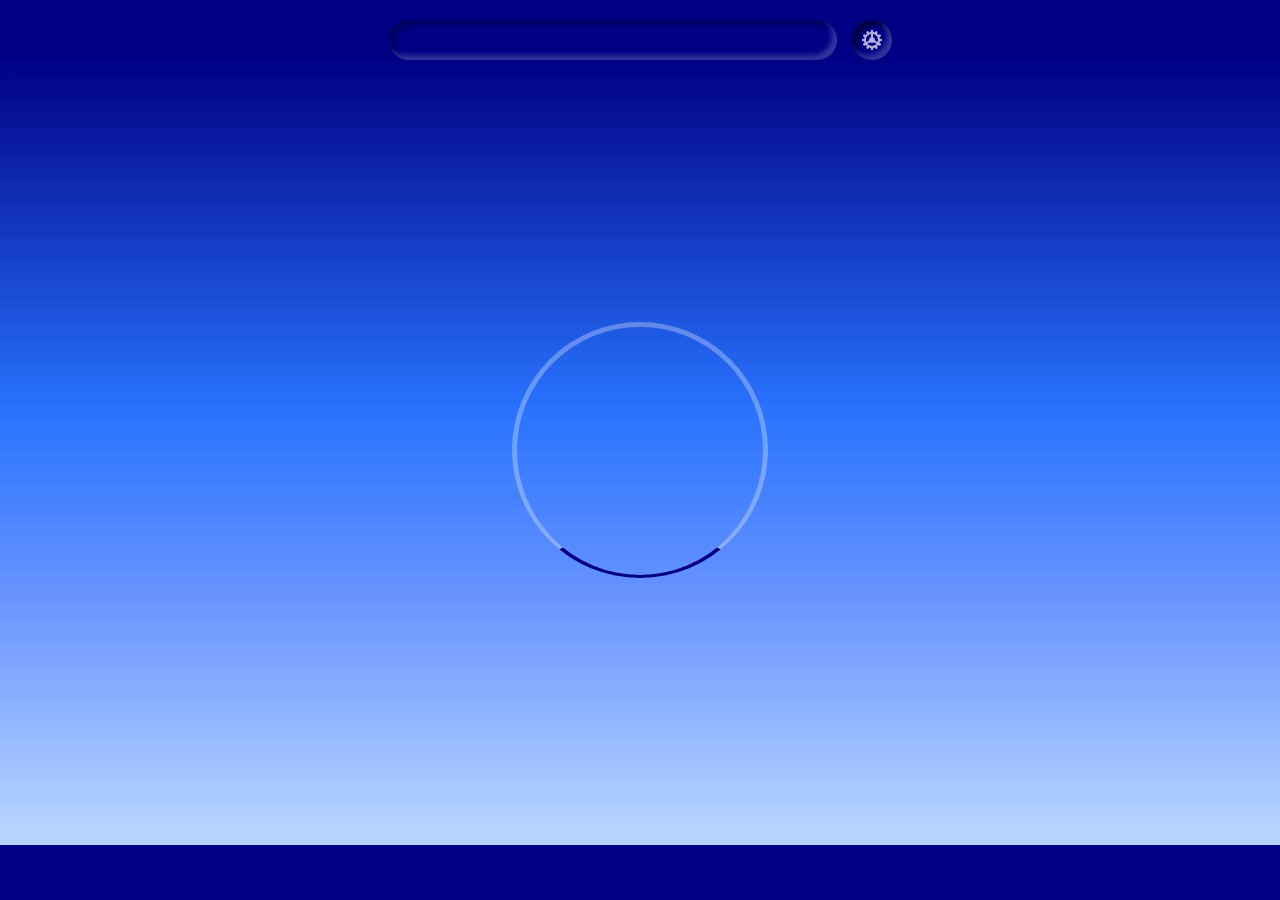
<file: src/index.html>
<!DOCTYPE html>
<html lang="en">
<head>
    <meta charset="UTF-8">
    <meta name="viewport" content="width=device-width, initial-scale=1.0">
    <title>Weather App</title>
    <link rel = 'stylesheet' href = 'style.css'>
</head>
<body>

    <header>
        <input type = 'text' class = 'city-search'>
        <div class = 'settings'>
            <svg id='Settings_24' width='24' height='24' viewBox='0 0 24 24' xmlns='http://www.w3.org/2000/svg' xmlns:xlink='http://www.w3.org/1999/xlink'><rect width='24' height='24' stroke='none' fill='#000000' opacity='0'/>
                <g transform="matrix(1 0 0 1 12 12)" >
                <path style="stroke: none; stroke-width: 1; stroke-dasharray: none; stroke-linecap: butt; stroke-dashoffset: 0; stroke-linejoin: miter; stroke-miterlimit: 4; fill: rgba(255, 255, 255, 0.696); fill-rule: nonzero; opacity: 1;" transform=" translate(-12, -12)" d="M 11.423828 2 C 11.179828 2 10.969688 2.1769687 10.929688 2.4179688 L 10.646484 4.1230469 C 10.159736 4.2067166 9.689176 4.3360771 9.2363281 4.5039062 L 8.1347656 3.1679688 C 7.9797656 2.9789688 7.7100469 2.9297344 7.4980469 3.0527344 L 6.5019531 3.6289062 C 6.2899531 3.7509062 6.1972031 4.0083281 6.2832031 4.2363281 L 6.8886719 5.8535156 C 6.513238 6.1663963 6.1663963 6.513238 5.8535156 6.8886719 L 4.2363281 6.2832031 C 4.0083281 6.1972031 3.7509062 6.2899531 3.6289062 6.5019531 L 3.0527344 7.4980469 C 2.9297344 7.7100469 2.9789688 7.9797656 3.1679688 8.1347656 L 4.5039062 9.2363281 C 4.3360771 9.689176 4.2067166 10.159736 4.1230469 10.646484 L 2.4179688 10.929688 C 2.1769687 10.970688 2 11.178828 2 11.423828 L 2 12.576172 C 2 12.820172 2.1769687 13.030312 2.4179688 13.070312 L 4.1230469 13.353516 C 4.2067166 13.840264 4.3360771 14.310824 4.5039062 14.763672 L 3.1679688 15.865234 C 2.9789687 16.020234 2.9307344 16.289953 3.0527344 16.501953 L 3.6289062 17.498047 C 3.7509062 17.710047 4.0083281 17.802797 4.2363281 17.716797 L 5.8535156 17.111328 C 6.1663963 17.486762 6.513238 17.833604 6.8886719 18.146484 L 6.2832031 19.763672 C 6.1972031 19.992672 6.2909531 20.249094 6.5019531 20.371094 L 7.4980469 20.947266 C 7.7100469 21.069266 7.9797656 21.020031 8.1347656 20.832031 L 9.234375 19.496094 C 9.6877476 19.664236 10.15912 19.793178 10.646484 19.876953 L 10.929688 21.582031 C 10.970688 21.823031 11.178828 22 11.423828 22 L 12.576172 22 C 12.820172 22 13.030312 21.823031 13.070312 21.582031 L 13.353516 19.876953 C 13.840264 19.793283 14.310824 19.663923 14.763672 19.496094 L 15.865234 20.832031 C 16.020234 21.021031 16.289953 21.069266 16.501953 20.947266 L 17.498047 20.371094 C 17.710047 20.249094 17.802797 19.991672 17.716797 19.763672 L 17.111328 18.146484 C 17.486762 17.833604 17.833604 17.486762 18.146484 17.111328 L 19.763672 17.716797 C 19.992672 17.802797 20.249094 17.709047 20.371094 17.498047 L 20.947266 16.501953 C 21.069266 16.289953 21.020031 16.020234 20.832031 15.865234 L 19.496094 14.765625 C 19.664236 14.312252 19.793178 13.84088 19.876953 13.353516 L 21.582031 13.070312 C 21.823031 13.029312 22 12.821172 22 12.576172 L 22 11.423828 C 22 11.179828 21.823031 10.969688 21.582031 10.929688 L 19.876953 10.646484 C 19.793283 10.159736 19.663923 9.689176 19.496094 9.2363281 L 20.832031 8.1347656 C 21.021031 7.9797656 21.069266 7.7100469 20.947266 7.4980469 L 20.371094 6.5019531 C 20.249094 6.2899531 19.991672 6.1972031 19.763672 6.2832031 L 18.146484 6.8886719 C 17.833604 6.513238 17.486762 6.1663963 17.111328 5.8535156 L 17.716797 4.2363281 C 17.802797 4.0073281 17.709047 3.7509062 17.498047 3.6289062 L 16.501953 3.0527344 C 16.289953 2.9307344 16.020234 2.9799687 15.865234 3.1679688 L 14.765625 4.5039062 C 14.312252 4.3357635 13.84088 4.2068225 13.353516 4.1230469 L 13.070312 2.4179688 C 13.029312 2.1769687 12.821172 2 12.576172 2 L 11.423828 2 z M 11 6.0898438 L 11 9.1738281 C 9.80214065192006 9.597334929989987 9.000955230850838 10.72947879184774 9 12.000000000000002 C 9.00005011223849 12.184113332325083 9.017048902529437 12.367831166440846 9.0507812 12.548828 L 6.3789062 14.089844 C 6.1382306 13.438833 6 12.736987 6 12 C 6 9.0161425 8.1553612 6.5637988 11 6.0898438 z M 13 6.0898438 C 15.844639 6.5637988 18 9.0161425 18 12 C 18 12.737875 17.86037 13.440133 17.619141 14.091797 L 14.947266 12.546875 C 14.981534328998045 12.366580045197713 14.999186333672444 12.183520917190888 15 12.000000000000002 C 14.998218306859268 10.730195815373314 14.197184486715443 9.599048428230308 12.999999999999996 9.1757812 L 13 6.0898438 z M 13.947266 14.277344 L 16.628906 15.826172 C 15.530388 17.156023 13.868625 18 12 18 C 10.131375 18 8.4696124 17.156023 7.3710938 15.826172 L 10.050781 14.279297 C 10.593902660380051 14.74409318887246 11.285145799320818 14.999672989789662 11.999999999999998 15 C 12.71443027285737 14.998663797641905 13.40493180256199 14.74240960666326 13.947266000000003 14.277344 z" stroke-linecap="round" />
                </g>
            </svg>

            <div class = 'settings-box'>
                <ul>
                    <li>Celcius</li>
                    <li>mph</li>
                    <li>Auto</li>
                </ul>
            </div>
        </div>
    </header>

    

    <main>
        <div class = 'location-details'>
            
        </div>
    </main>
        
    <section>

    </section>

    <div class = 'loader'>
        
    </div>

    
    <script src = 'script.js'></script>
</body>
</html>
</file>
<file: src/style.css>
*{
    margin: 0;
    padding: 0;
    box-sizing: border-box;
    font-family: Poppins, sans-serif;
    color: rgb(255, 255, 255);
    transition: all ease-in-out 0.3s;
}

body{
    background: linear-gradient(rgb(0, 0, 133) 7%, rgb(41, 116, 255) 49%, rgb(103, 146, 255) 70%, rgb(181, 211, 255) 98%);
    width: 100vw;
    overflow-y: auto;
    overflow-x: hidden;
    transition: all 0.3s ease;
}

header{
    display: flex;
    position:sticky;
    top:0;
    width: 100vw;
    backdrop-filter: blur(5px);
    padding: 20px 5vw;
    background-color: rgba(255, 255, 255, 0);
    -webkit-backdrop-filter: blur(5px);
    z-index: 10;
    justify-content: center;
}

header input{
    width: 35vw;
    padding: 10px 20px;
    border-radius: 50px;
    background-color: transparent;
    color: rgba(255, 255, 255, 0.7);
    border:none;
    outline: none;
    box-shadow: inset -5px -5px 5px rgba(255, 255, 255, 0.2),
                inset 5px 5px 5px rgba(0,0,0,0.3);
    caret-color: rgba(255, 255, 255, 0.5);
    /* border:rgba(255, 255, 255, 0.7) 2px solid;
    outline: none;
    color: rgba(255, 255, 255, 0.7) */
}

header input::placeholder{
    color: rgba(255, 255, 255, 0.4);
}

.search{
    position: relative;
}

.search-suggestion{
    display: flex;
    flex-direction: column;
    position:absolute;
    top: 100%;
    left:0;
    width: 100%;
    max-height:30vh;
    overflow-y: auto;
    z-index: 30;
    background-color: rgba(0, 0, 0, 0.8);
    border-radius: 15px;
    display: none;
}

.search-suggestion div{
    cursor: pointer;
    font-size: 1em;
    padding: 0 20px;
    display: flex;
    align-items: center;
    height: 50px;
}

.search-suggestion p{
    font-size: 1em;
    padding: 0 20px;
    padding-bottom: 20px;
    font-style:italic;
    font-weight: 700;
    opacity: 0.7;
}

.settings{
    display: flex;
    justify-content: center;
    align-items: center;
    background-color: transparent;
    /* border:rgba(255, 255, 255, 0.7) 2px solid; */
    border-radius: 50%;
    width: 40px;
    height: 40px;
    margin-left: 15px;
    cursor: pointer;
    position: relative;
    box-shadow: inset -5px -5px 5px rgba(255, 255, 255, 0.2),
                inset 5px 5px 5px rgba(0,0,0,0.5);
}

body{
    display: flex;
    flex-direction: column;
    justify-content: flex-start;
    
}

main{
    padding: 0 5vw;
    height: 85vh;
    width: 100%;
   
}

.location-details{
    width: 100%;
    border-radius: 40px;
    padding: 20px 40px;
    position: relative;
    isolation: isolate;
    display: flex;
    justify-content: space-between;
    
}

.main-info{
    width: 100%;
    height: 100%;
    border-radius: 40px;
    padding: 20px 40px;
    position: relative;
    isolation: isolate;
    display: flex;
    flex-direction: column;
}

.main-info::after{
    content: '';
    position: absolute;
    border-radius: 40px;
    background-image: url('background.jpg');
    background-size:cover;
    background-repeat: no-repeat;
    inset:0;
    z-index: -1;
    opacity: 0.6;
}

.location-left,
.location-right{
    border-radius: 20px;
    width: 49%;
    padding: 20px;
    display: flex;
    flex-direction: column;
    align-items: flex-start;
    justify-content: baseline;
    flex-wrap: wrap;
}

.location{
    display: flex;
    align-items: center;
    margin-bottom: 20px;
}

.location-left p,
.location-right p{
    color: rgba(255, 255, 255, 0.7);
    font-size: 1.5em;
    line-height: 2em;
    letter-spacing: 4px;
    padding: 0px 10px;
    transition: all ease-in-out 0.3s;
}

.location-left .country{
    line-height: 1em;
    margin-bottom: 10px;
    padding: 10px;
}

.location h2{
    font-size: 4em;
    letter-spacing: 5px;
    text-shadow: -5px 5px 5px rgba(0,0,0,0.6);
}

.location-right h3{
    font-size: 3em;
    letter-spacing: 10px;
    color: rgba(188, 211, 228, 0.915);
}

.temperature{
    letter-spacing: 10px;
    font-size: 7em;
    text-shadow: -5px 5px 5px rgba(0,0,0,0.6);
}

.sun{
    display: flex;
    align-items: center;
    margin-top: 20px;
    width: 60%;
    justify-content: space-between;
}

.sun div{
    display: flex;
    align-items: center;
}

.sun div p{
    margin-left: 10px;
}

.weather{
    display: flex;
}

.current-location{
    background-color: rgba(0,0,0,0.5);
    border-radius: 50%;
    width: 40px;
    height: 40px;
    border:none;
    margin-left: 15px;
    cursor: pointer;
    transition: box-shadow ease 0.3s;
}

.current-location:hover{
    box-shadow: 0 0 10px rgba(0,0,0,0.6);
}

.settings-box{
    z-index: 20;
    position: absolute;
    top: 38px;
    left: 0;
    backdrop-filter: blur(5px);
    background-color: rgba(255, 255, 255, 0.3);
    -webkit-backdrop-filter: blur(5px);
    border: 2px solid white;
    border-radius: 15px;
    width: 10vw;
    display:none;
}

.settings-box ul{
    display: flex;
    flex-direction: column;
    justify-content: space-between;
    align-items: center;
    list-style-type:none;
    width: 100%;
    
}

li{
    width: 100%;
    padding: 10px 0;
    display: flex;
    justify-content: center;
    border-radius: 15px;
}

.settings-box li:hover{
    background-color: rgba(209, 222, 255, 0.485);
}

.visible{
    display: block;
}

.loader-page{
    height: 100%;
    width: 100%;
    background-color: transparent;
    z-index: 15;
    position: fixed;
}

.loader{
    box-sizing: border-box;
    position: fixed;
    top: 50%;
    left: 50%;
    width: 20vw;
    height: 20vw;
    background-color: transparent;
    z-index: 30;
    transform: translate(-50%, -50%);
    align-content: center;
    border: 5px solid rgba(255, 255, 255, 0.3);
    border-radius: 50%;
    border-bottom: solid rgb(0, 0, 133);
    -webkit-animation: spin 2s linear infinite;
    animation: spin 2s linear infinite;
}

@keyframes spin {
  0% { transform: translate(-50%, -50%) rotate(0deg); }
  100% { transform: translate(-50%, -50%) rotate(360deg); }
}

@-webkit-keyframes spin {
  0% { -webkit-transform: translate(-50%, -50%) rotate(0deg); }
  100% { -webkit-transform: translate(-50%, -50%) rotate(360deg); }
}


.location-more-info{
    display: flex;
    gap: 1vw;
    height: 100%;
    justify-content: space-between;
    align-items: center;
    padding: 20px 60px;
}
.more-info{
    padding: 15px 10px;
    width: 100%;
    height: 100%;
    display: flex;
    flex-direction: column;
    align-items: center;
    justify-content: flex-start;
    gap: 1vw;
    background-color: rgba(0, 0, 0, 0.2);
    backdrop-filter: blur(4px);
    border-radius: 10px;
    transition: box-shadow ease-in-out 0.3s;
}

.more-info div{
    display: flex;
    align-items: center;
    justify-content: center;
}

.more-info span{
    margin-right: 10px;
}

.more-info-header{
    text-shadow: -3px 3px 3px rgba(0,0,0,0.6);
}

.more-info p{
    padding: 10px 30px;
    color: rgba(255, 255, 255, 0.7);
    font-size: 1.5em;
    letter-spacing: 2px;
    padding: 0px 10px;
    transition: all ease-in-out 0.3s;
}

.future-info{
    margin: 40px 0;
    display: flex;
    flex-direction: column;
}

.future-info h1{
    text-shadow: -3px 3px 3px rgba(0,0,0,0.6);
    font-size: 3em;
}

.future-list{
    display: flex;
    justify-content: space-between;
    align-items: center;
    gap: 1vw;
    margin-top: 20px;
}

.future-weather{
    display: flex;
    flex-direction: column;
    background-color: rgba(255, 255, 255, 0.2);
    transition: all 0.3s ease-in-out;
    width: 100%;
    border-radius: 20px;
    padding: 20px;
    align-items: center;
    justify-content: baseline;
    height: 40vh;
    text-align: center;
    box-shadow: inset 0 -5px 10px rgba(233, 233, 233, 0.2),
                inset 5px 5px 7px rgba(0,0,0,0.3);
    
}

.future-weather p{
    text-shadow: -1px 1px 3px rgba(0,0,0,0.5);
}

.future-temperature,
.future-rain-prob{
    display: flex;
    align-items: center;
}

.future-weather h3{
    font-size: 1.7em;
    letter-spacing: 3px;
    line-height: 1.3em;
    color: rgb(44, 44, 221);
    align-self: center;

}

.future-weather p{
    color: rgba(255, 255, 255, 0.7);
    font-size: 1.2em;
    line-height: 1.5em;
    letter-spacing: 3px;
    padding: 0px 10px;
    transition: all ease-in-out 0.3s;
}

section{
    padding: 0 5vw;
}
::-webkit-scrollbar{
    width: 15px;
}

::-webkit-scrollbar-thumb{
    background-color: rgba(0, 0, 0, 0.2);
}

::-webkit-scrollbar-track{
    background-color: rgb(15, 63, 152);
    
}











.more-info:hover{
    box-shadow: 0 0 15px rgba(0, 0, 0, 0.8);
}

.future-weather:hover{
    box-shadow: 0 0 15px rgba(0, 0, 0, 0.8),
                inset 0 -5px 10px rgba(0,0,0,0.3),
                inset 5px 5px 7px rgba(233, 233, 233, 0.2);
    transform: scale(1.05);
}

p:hover{
    background-color: rgba(255, 255, 255, 0.3);
    border-radius: 10px;
    text-shadow: -3px 3px 5px rgba(0,0,0,0.8);
    box-shadow: 0 5px 10px rgba(0,0,0,0.3),
                inset 5px 5px 7px rgba(255, 255, 255, 0.3)
}

.more-info p:hover{
    background-color: transparent;
    border-radius: 10px;
    text-shadow: none;
    box-shadow: none
}

.future-weather p:hover{
    background-color: transparent;
    border-radius: 10px;
    text-shadow: -1px 1px 3px rgba(0,0,0,0.5);
    box-shadow: none
}

.search-suggestion p:hover{
    background-color: transparent;
    text-shadow: none;
    box-shadow: none
}

.search-suggestion div:hover{
    background-color: rgba(255, 255, 255, 0.15);
    border-radius: 10px;
}
</file>
